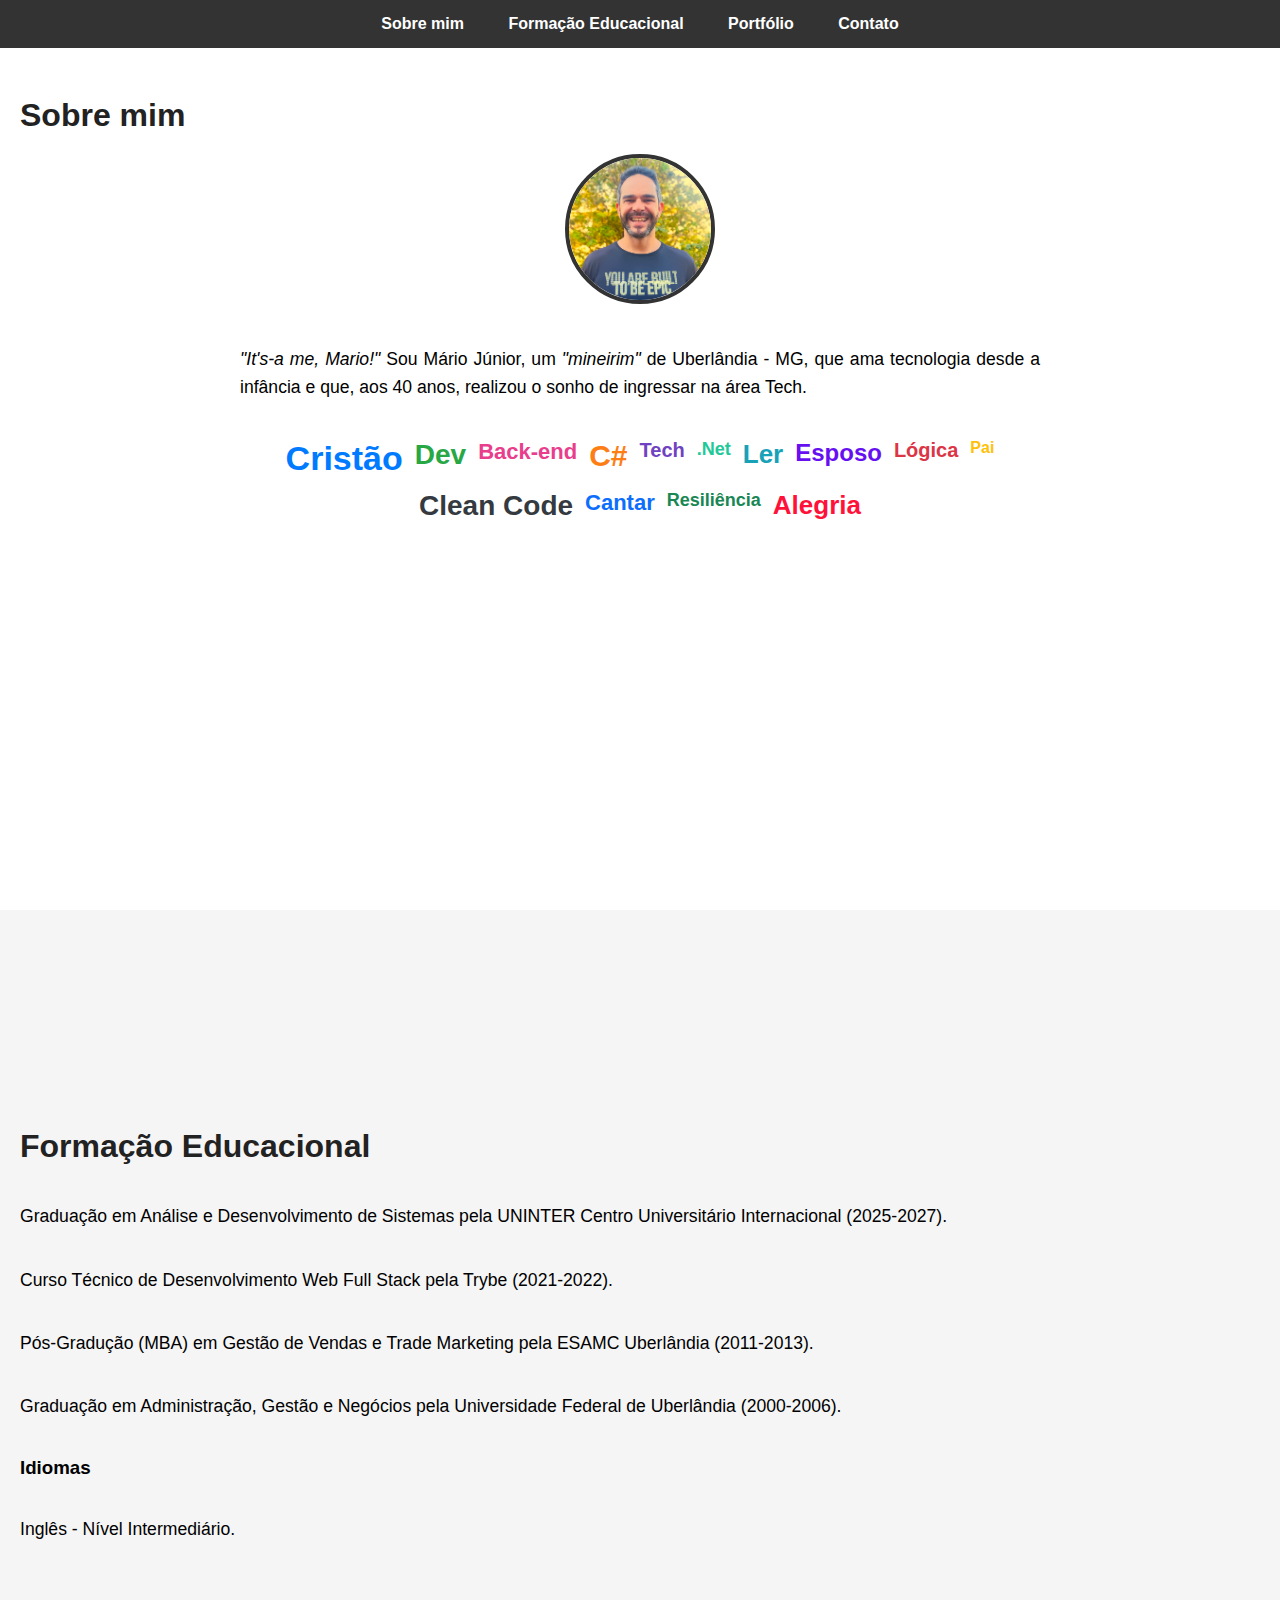
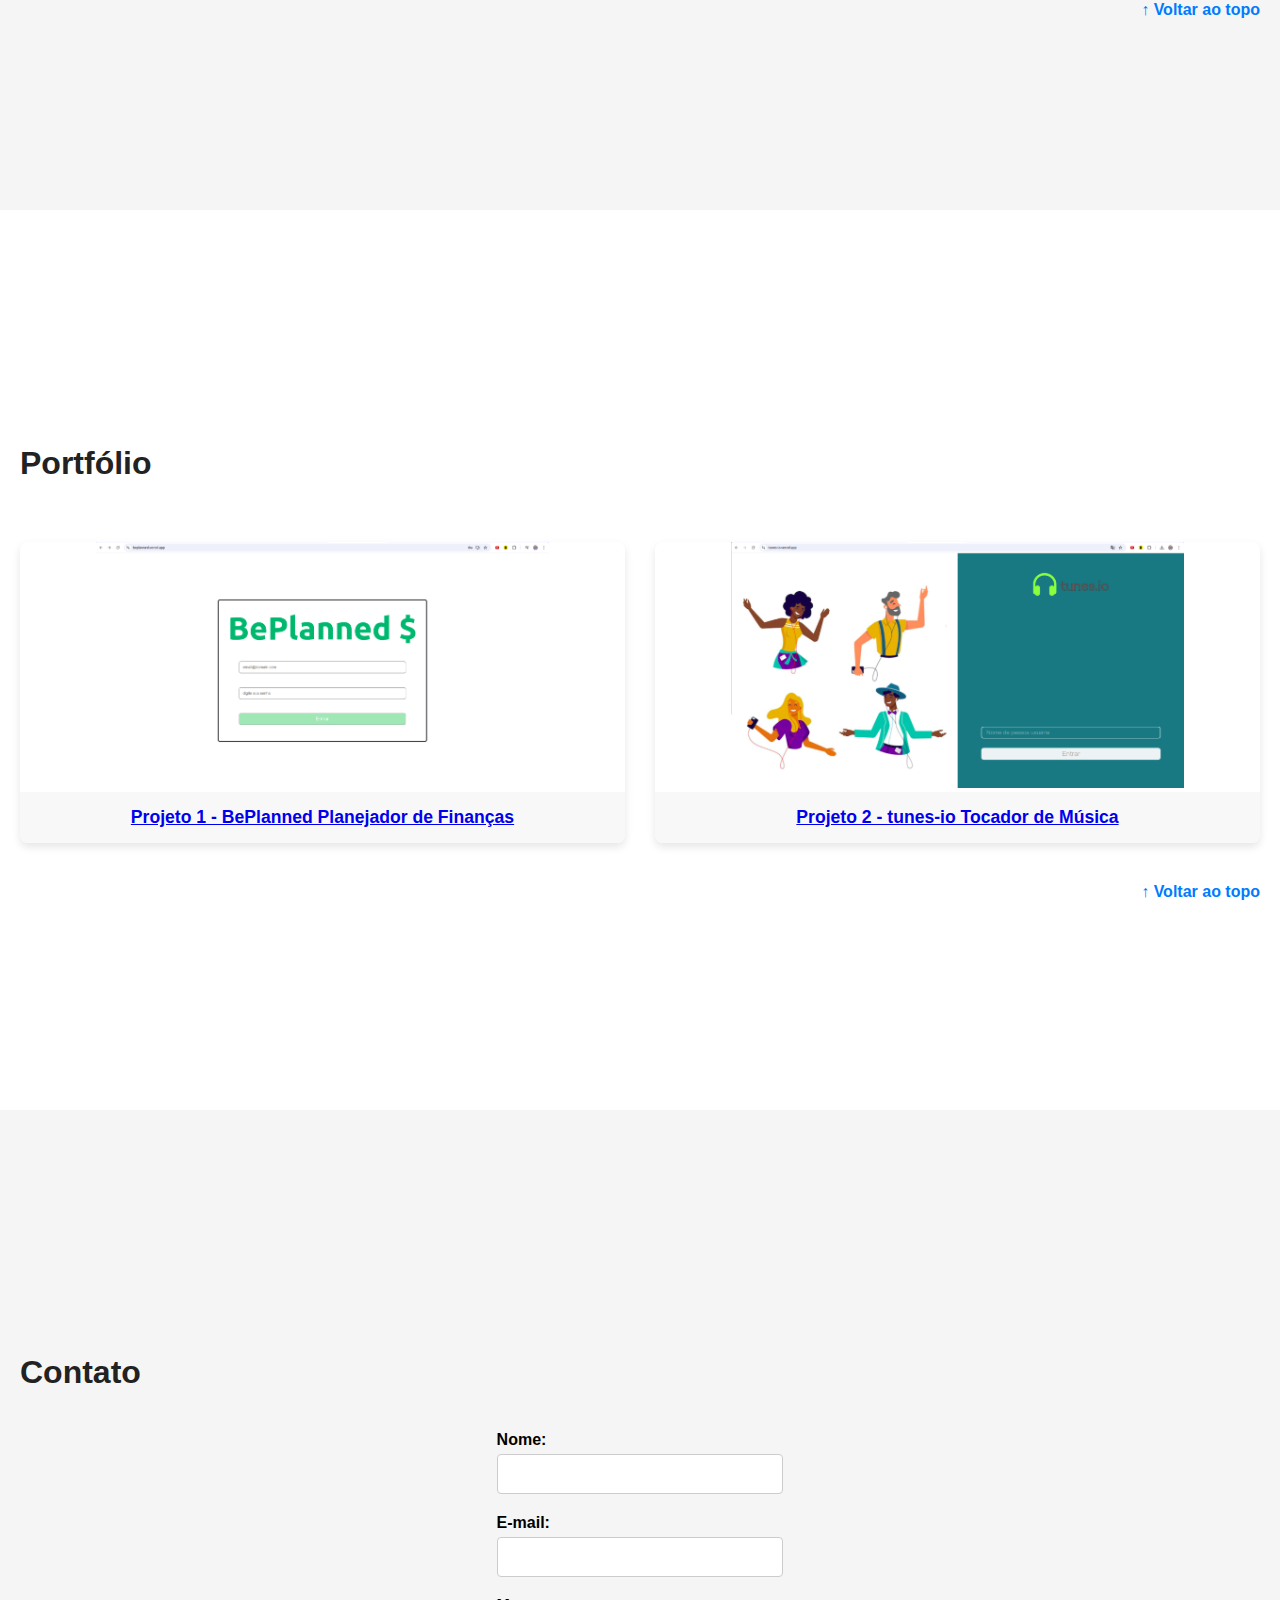
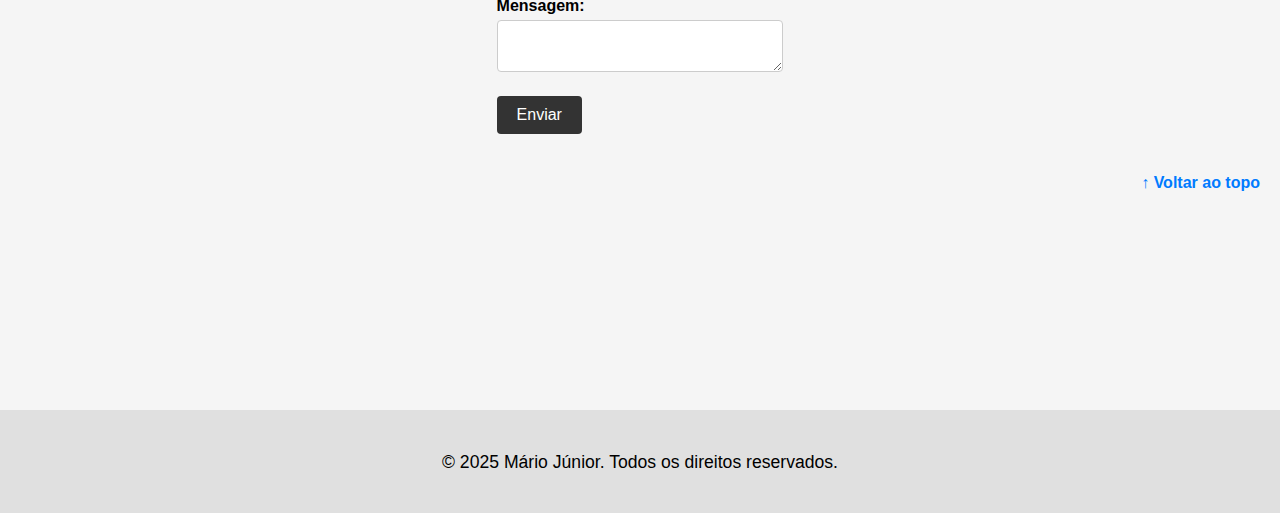
<file: mod-06-ferramentas-desenvolvimento-web-747545/project/index.html>
<!DOCTYPE html>
<html lang="pt-BR">

<head>
  <meta charset="UTF-8" />
  <meta name="viewport" content="width=device-width, initial-scale=1.0" />
  <title>Portfólio Pessoal</title>

  <link rel="stylesheet" href="styles.css">

</head>

<body>

  <header>
    <nav>
      <a href="#sobre">Sobre mim</a>
      <a href="#formacao">Formação Educacional</a>
      <a href="#portfolio">Portfólio</a>
      <a href="#contato">Contato</a>
    </nav>
  </header>

  <main>

    <section id="sobre" class="secao-grande">
      <h2>Sobre mim</h2>

      <div class="foto-perfil">
        <a href="https://br.linkedin.com/in/mariojr/en" target="_blank"
          title="Clique aqui para visitar o perfil de Mario Junior no LinkedIn"><img src="mario-junior.jpg"
            alt="Foto de perfil de Mario Junior" oncontextmenu="return false;" ondragstart="return false;"></a>
        <audio id="somPerfil" src="som-hover.mp3" preload="auto"></audio>
      </div>

      <article>
        <p><em>"It's-a me, Mario!"</em> Sou Mário Júnior, um <em>"mineirim"</em> de Uberlândia - MG, que ama tecnologia
          desde a infância e que, aos 40 anos, realizou o sonho de ingressar na área Tech.</p>
      </article>

      <!-- Nuvem de palavras com algumas palavras que me representam de forma resumida -->
      <div class="nuvem-palavras">
        <span style="font-size: 34px; color: #007bff;">Cristão</span>
        <span style="font-size: 28px; color: #28a745;">Dev</span>
        <span style="font-size: 22px; color: #e83e8c;">Back-end</span>
        <span style="font-size: 30px; color: #fd7e14;">C#</span>
        <span style="font-size: 20px; color: #6f42c1;">Tech</span>
        <span style="font-size: 18px; color: #20c997;">.Net</span>
        <span style="font-size: 26px; color: #17a2b8;">Ler</span>
        <span style="font-size: 24px; color: #6610f2;">Esposo</span>
        <span style="font-size: 20px; color: #dc3545;">Lógica</span>
        <span style="font-size: 16px; color: #ffc107;">Pai</span>
        <span style="font-size: 28px; color: #343a40;">Clean Code</span>
        <span style="font-size: 22px; color: #0d6efd;">Cantar</span>
        <span style="font-size: 18px; color: #198754;">Resiliência</span>
        <span style="font-size: 26px; color: #ff123a;">Alegria</span>
      </div>
    </section>

    <section id="formacao">
      <h2>Formação Educacional</h2>
      <p>Graduação em Análise e Desenvolvimento de Sistemas pela UNINTER Centro Universitário Internacional (2025-2027).
      </p>
      <p>Curso Técnico de Desenvolvimento Web Full Stack pela Trybe (2021-2022).</p>
      <p>Pós-Gradução (MBA) em Gestão de Vendas e Trade Marketing pela ESAMC Uberlândia (2011-2013).</p>
      <p>Graduação em Administração, Gestão e Negócios pela Universidade Federal de Uberlândia (2000-2006).</p>
      <h3>Idiomas</h3>
      <p>Inglês - Nível Intermediário.</p>
      <div class="voltar-topo"><a href="#">↑ Voltar ao topo</a></div>
    </section>

    <section id="portfolio">
      <h2>Portfólio</h2>
      <div class="portfolio-grid">
        <a href="https://beplanned.vercel.app" target="_blank" class="projeto-box">
          <img src="beplanned-app.png" alt="Projeto 1 - BePlanned Planejador de Finanças">
          <div class="projeto-titulo">Projeto 1 - BePlanned Planejador de Finanças</div>
        </a>
        <a href="https://tunes-io.vercel.app/" target="_blank" class="projeto-box">
          <img src="tunes-io-app.png" alt="Projeto 2 - tunes-io Tocador de Música">
          <div class="projeto-titulo">Projeto 2 - tunes-io Tocador de Música</div>
        </a>
      </div>
      <div class="voltar-topo"><a href="#">↑ Voltar ao topo</a></div>
    </section>

    <section id="contato">
      <h2>Contato</h2>
      <form>
        <label for="nome">Nome:</label>
        <input type="text" id="nome" name="nome" required>

        <label for="email">E-mail:</label>
        <input type="email" id="email" name="email" required>

        <label for="mensagem">Mensagem:</label>
        <textarea id="mensagem" name="mensagem" required></textarea>

        <button type="submit">Enviar</button>
      </form>
      <div class="voltar-topo"><a href="#">↑ Voltar ao topo</a></div>
    </section>

  </main>

  <footer>
    <p>&copy; 2025 Mário Júnior. Todos os direitos reservados.</p>
  </footer>

  <script src="scripts.js"></script>

</body>

</html>
</file>
<file: mod-06-ferramentas-desenvolvimento-web-747545/project/styles.css>
/* Reset de box-sizing para facilitar o layout */
* {
  box-sizing: border-box;
}

body {
  margin: 0;
  font-family: Arial, sans-serif;
  scroll-behavior: smooth;
  /* Suaviza a rolagem entre seções */
}

/* Cabeçalho fixo no topo */
header {
  position: fixed;
  top: 0;
  left: 0;
  right: 0;
  background-color: #333;
  padding: 15px 0;
  text-align: center;
  z-index: 1000;
}

/* Estilo dos links do menu de navegação */
nav a {
  color: white;
  margin: 0 20px;
  text-decoration: none;
  font-weight: bold;
  font-size: 16px;
}

/* Fixando o conteúdo principal abaixo do header */
main {
  margin-top: 10px;
}

/* Estilo base para as seções */
section {
  min-height: 100vh;
  padding: 60px 20px;
  display: flex;
  flex-direction: column;
  justify-content: center;
}

/* Estilo ajustado para Seções com muito conteúdo com essa classe */
.secao-grande {
  justify-content: flex-start;
}

section:nth-child(even) {
  background-color: #f5f5f5;
}

h2 {
  font-size: 2em;
  color: #222;
  margin-bottom: 20px;
  text-align: left;
}

p,
li {
  font-size: 1.1em;
  line-height: 1.6;
}

.voltar-topo {
  margin-top: 40px;
  text-align: right;
}

.voltar-topo a {
  text-decoration: none;
  color: #007bff;
  font-weight: bold;
}

/* Foto Sobre mim */
.foto-perfil {
  text-align: center;
  margin-bottom: 20px;
}

.foto-perfil img {
  width: 150px;
  height: 150px;
  border-radius: 50%;
  object-fit: cover;
  border: 4px solid #333;
}

/* Texto Sobre mim */
article {
  max-width: 800px;
  margin: 0 auto;
  text-align: justify;
}

/* Nuvem de palavras */
.nuvem-palavras {
  text-align: center;
  max-width: 800px;
  margin: 20px auto 20px;
  display: flex;
  flex-wrap: wrap;
  justify-content: center;
  gap: 12px;
}

.nuvem-palavras span {
  display: inline-block;
  font-weight: bold;
}

/* Portfólio */
.portfolio-grid {
  display: grid;
  grid-template-columns: repeat(auto-fit, minmax(300px, 1fr));
  gap: 30px;
  margin-top: 40px;
}

.projeto-box {
  background-color: white;
  border-radius: 8px;
  box-shadow: 0 4px 8px rgba(0, 0, 0, 0.1);
  overflow: hidden;
  transition: transform 0.3s ease, box-shadow 0.3s ease;
  text-align: center;
}

.projeto-box:hover {
  transform: scale(1.03);
  box-shadow: 0 8px 16px rgba(0, 0, 0, 0.2);
}

.projeto-box img {
  width: 75%;
  height: auto;
  object-fit: scale-down;
}

.projeto-titulo {
  padding: 15px;
  font-weight: bold;
  font-size: 1.1em;
  background-color: #f8f8f8;
}

form {
  max-width: 500px;
  margin: 0 auto;
}

label {
  display: block;
  margin-top: 20px;
  font-weight: bold;
}

input,
textarea {
  width: 100%;
  padding: 10px;
  margin-top: 5px;
  border: 1px solid #ccc;
  border-radius: 4px;
  font-size: 1em;
}

textarea {
  resize: vertical;
}

button {
  margin-top: 20px;
  padding: 10px 20px;
  font-size: 1em;
  background-color: #333;
  color: white;
  border: none;
  border-radius: 4px;
  cursor: pointer;
}

footer {
  text-align: center;
  padding: 20px;
  background-color: #e0e0e0;
}
</file>
